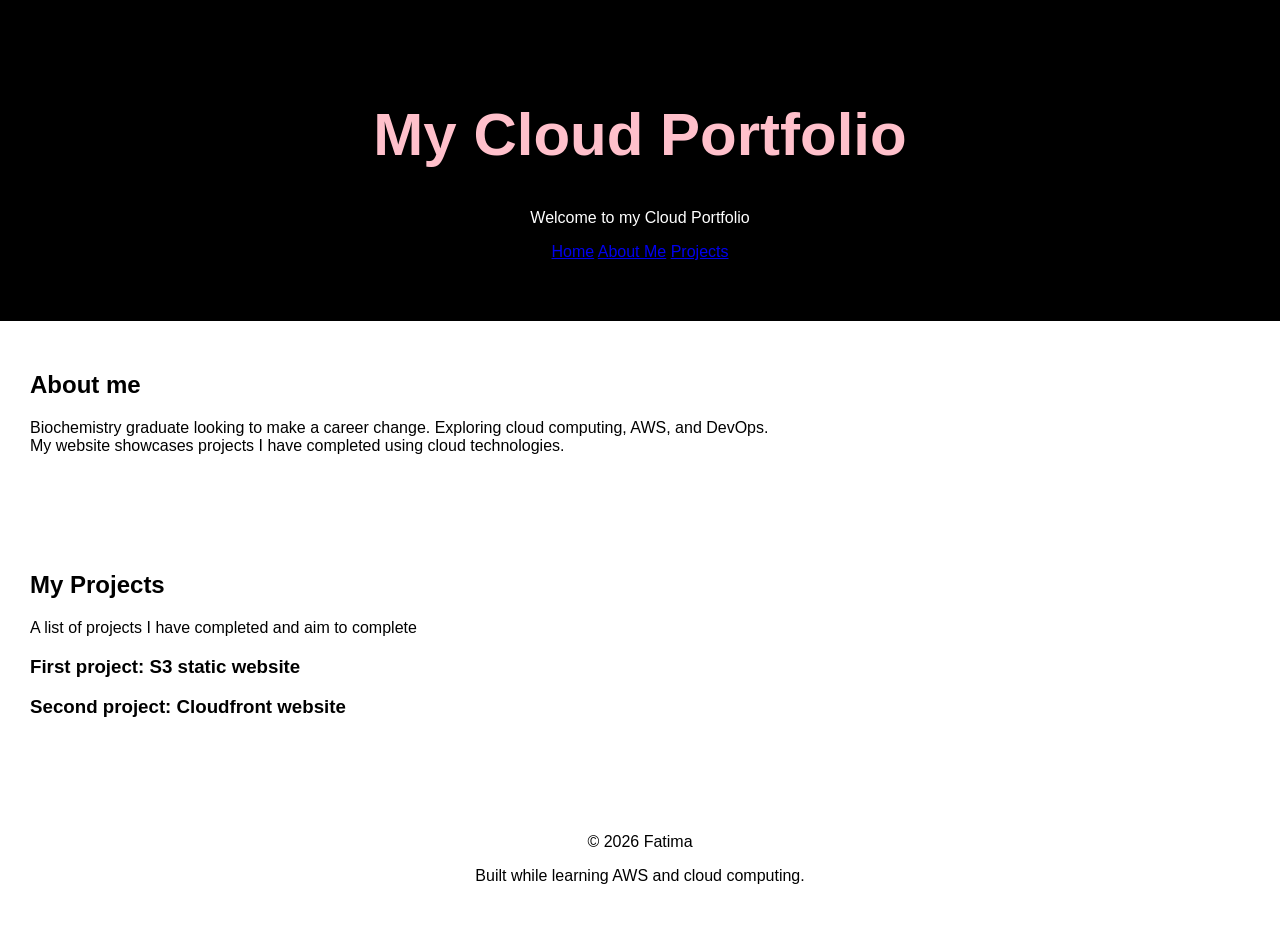
<file: index.html>
<!DOCTYPE html> <!-- This tells the browser the document is HTML-->
<html lang="en"> <!-- This tells the browser the primary language of the webpage is english-->

<head> <!-- head element contains information about webpage that is not displayed on the website -->
  <meta charset="UTF-8"> <!-- tells browser hoe to interpret charcters UTF-8 allows webpage to display different characters-->
  <meta name= "viewport" content="width=device-width, initial-scale=1.0"> <!-- tells the webpage to match the width of the website to the device-->
  <title>Fatima's cloud portfolio</title> <!-- The browser title-->
  <link rel="stylesheet" href="style.css"> <!-- connects HTML to CSs which is the style of the webpage from font to colour-->
</head> <!-- closing for the head of tha page-->

<body> <!-- what everything people will see on the webpage goes-->
  <header><!-- everything that's in the top part of the webpage-->
    <h1> My Cloud Portfolio </h1> <!-- heading 1 main header in the webpage-->
    <p> Welcome to my Cloud Portfolio</p> <!-- paragraph that will go under me heading-->    

<nav>
    <a href="index.html">Home</a> <!--creates a link where when clicked takes the user to home page-->
    <a href="about.html">About Me</a>
    <a href="projects.html">Projects</a>
</nav>

    
  </header>
</body>

<main> <!-- the section undermath the header in the middle -->
  
  <section> <!-- a section with contents related to eachother-->
    <h2>About me</h2> <!-- secon heading for sections-->
    <p>Biochemistry graduate looking to make a career change. Exploring cloud computing, AWS, and DevOps. My website showcases projects I have completed using cloud technologies.</p>
     </section>
  <section>
    <h2>My Projects</h2>
    <p> A list of projects I have completed and aim to complete</p>
    <h3> First project: S3 static website</h3>
    <h3> Second project: Cloudfront website</h3>
  </section>

</main>

<footer> <!-- what goes at the bottom of the webpage-->
  <p>© 2026 Fatima</p>
    <p>Built while learning AWS and cloud computing.</p>
  
</footer>

  



















</html> <!-- This is closes the HTML element main concet of HTML every element is opened like this <element> and closed like this <element/-->
</file>
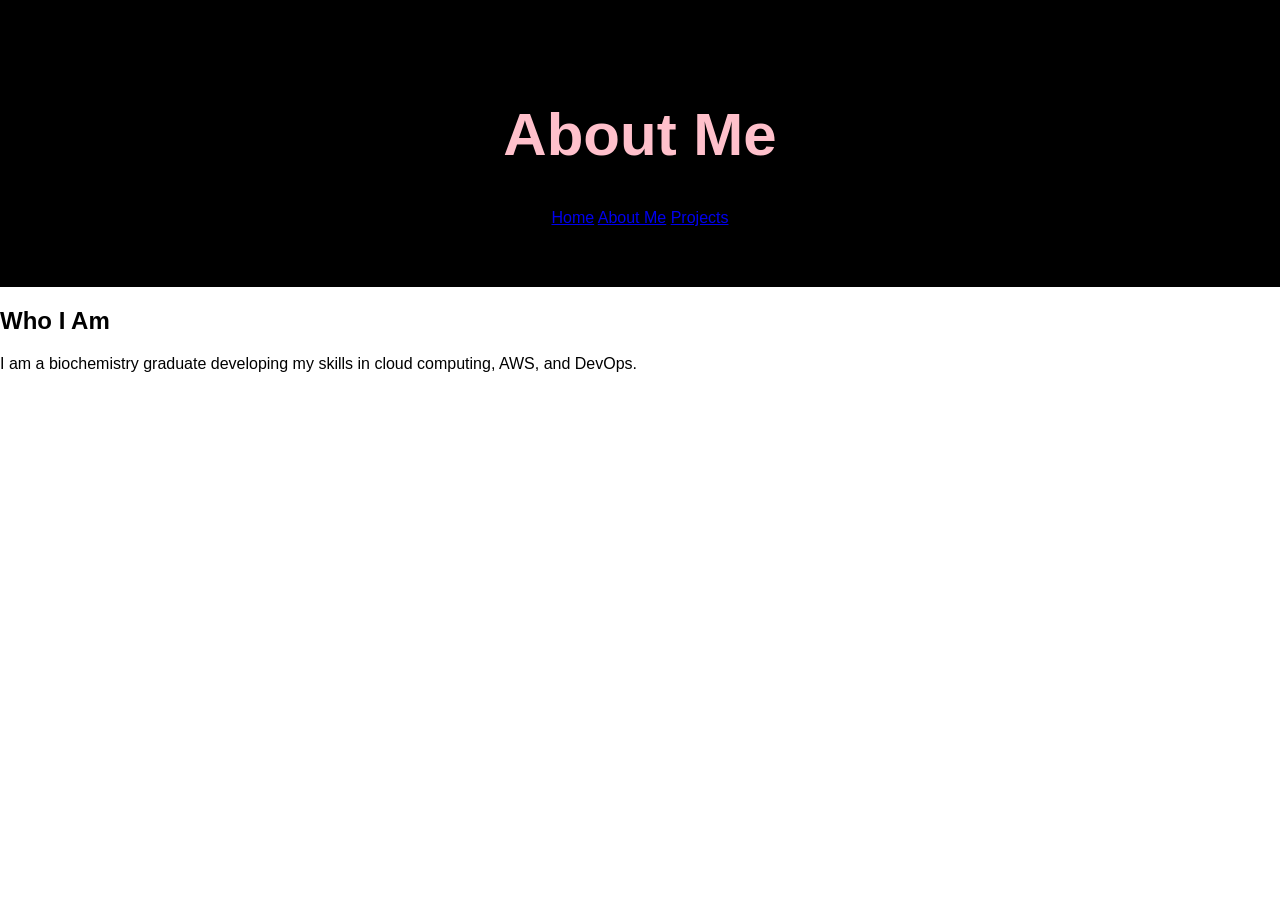
<file: about.html>
<!DOCTYPE html>
<html lang="en">

<head>
    <meta charset="UTF-8">
    <meta name="viewport" content="width=device-width, initial-scale=1.0">

    <title>About Me</title>

    <link rel="stylesheet" href="style.css">
</head>

<body>

    <header>
        <h1>About Me</h1>

        <nav>
    <a href="index.html">Home</a>
    <a href="about.html">About Me</a>
    <a href="projects.html">Projects</a>
</nav>
    </header>

    <main>

        <h2>Who I Am</h2>

        <p>
            I am a biochemistry graduate developing my skills
            in cloud computing, AWS, and DevOps. 
        
        </p>
  

 </main>

</body>

  

</html>
</file>
<file: style.css>
body { /* everyhting in the body-->*/
  font-family: Arial, sans-serif; /* make the font arial and if not able make it sans-serif*/
  margin: 0; /* remove space from outside*/
  background-color: white; /* background colour of webpage*/
  color: black; /* colour of text */
  
}
header { 
  text-align: center; /* controls where the title is horizontally*/
  padding: 60px 20px; /* creates a horizontal box around the title 60 top and bottom 20 left and right gives space around elements*/
  background-color: black;
  color: white;
  font-weight: 60px;
  
}

header h1 { /* specific about what you want customised rather than all the contents in that section, so fo here it header 1*/
  color: pink;
  font-size: 60px
}

main {
  max-width: 800px; /* max width of website as everyhting will be overy large on the webpage*/
  margin: 40px auto
  padding: 0 20px;
}

section {
  background-color:white;
  padding: 30px; /* gives space around each element in the section so its it doesnt crowded*/
  margin-bottom: 20px; /* gives a 20 space between each section*/
  border-radius: 10px; /* gives a rounded border around each section*/
}

footer { 
  text-align: center;
  padding: 30px;
}

.profile-image {
    width: 200px;
    height: 200px;
}
</file>
